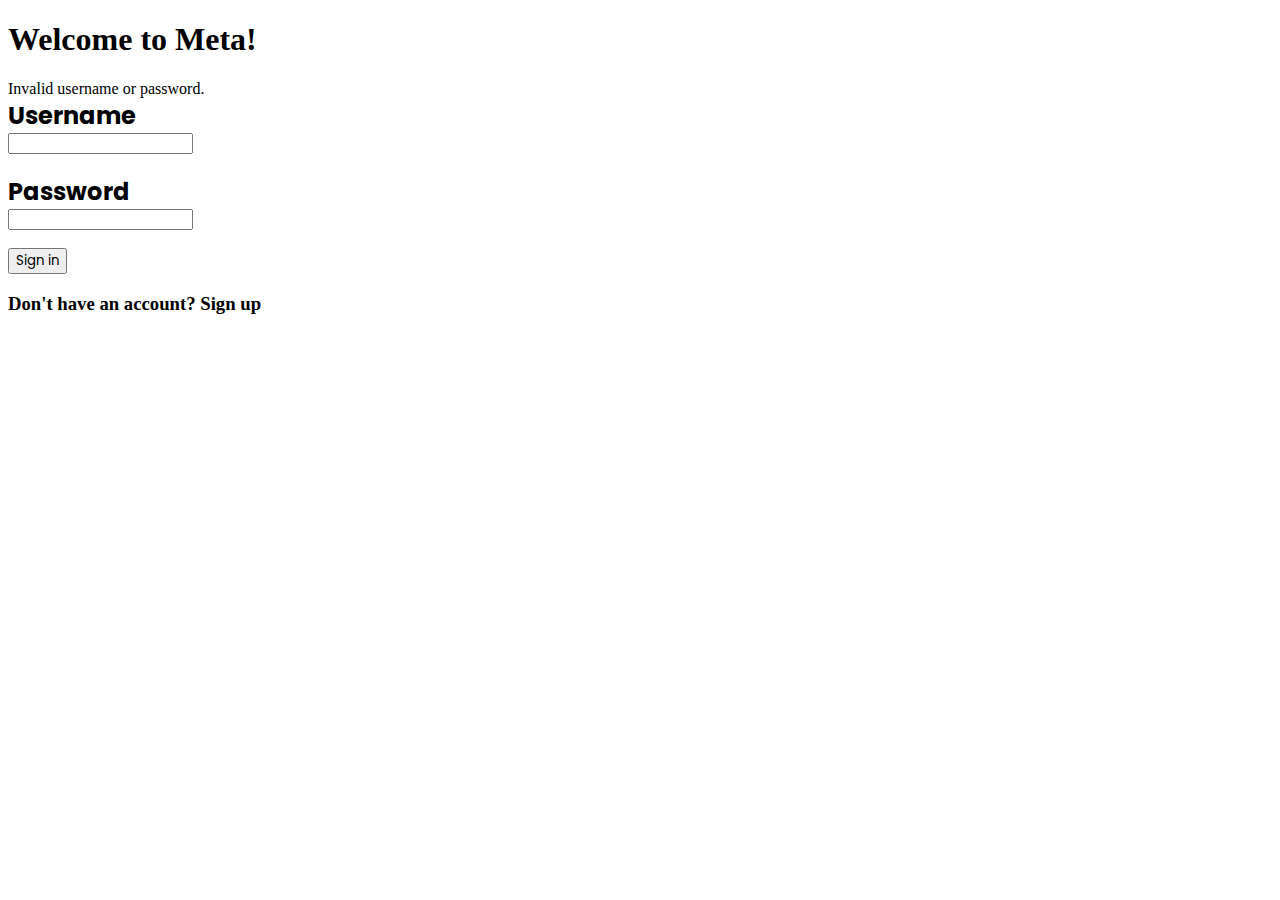
<file: src/main/resources/templates/index.html>
<!DOCTYPE html>
<html xmlns:th="http://www.thymeleaf.org">
	<head>
		<meta charset="ISO-8859-1">
		<title>Home</title>
		<link th:href="@{/index.css}" rel="stylesheet" />
		<link href="https://fonts.googleapis.com/css2?family=Poppins&display=swap" rel="stylesheet"/>
		<link rel="stylesheet" type="text/css" th:href="@{/webjars/bootstrap/3.3.7/css/bootstrap.min.css}" />
	</head>
	<div class="flex-container">
    	<div class="column">
    		<div>
    			<h1>Welcome to Meta!</h1>
    		</div>
			<form th:action="@{/login}" method="post">
				<div>
					<div th:if="${param.error}">
						<div class="alert alert-danger">Invalid username or password.</div>
					</div>
					<div style="margin: 0px 0px 20px 0px;">
						<h2 style="font-family: 'Poppins', sans-serif; margin: 0px;">Username</h2>
						<input class="credentials" type="text" name="username">
					</div>
					<div>
						<h2 style="font-family: 'Poppins', sans-serif; margin: 0px;">Password</h2>
						<input class="credentials" type="password" name="password">
					</div>
					<br>
					<button type="submit" style="font-family: 'Poppins', sans-serif;">Sign in</button>
				</div>
			</form>

        	<div>
        		<h3>Don't have an account?
        			<a th:href="@{/registration}" style="text-decoration: none;">Sign up</a>
        		</h3>
        	</div>
    	</div>
	</div>
</html>
</file>
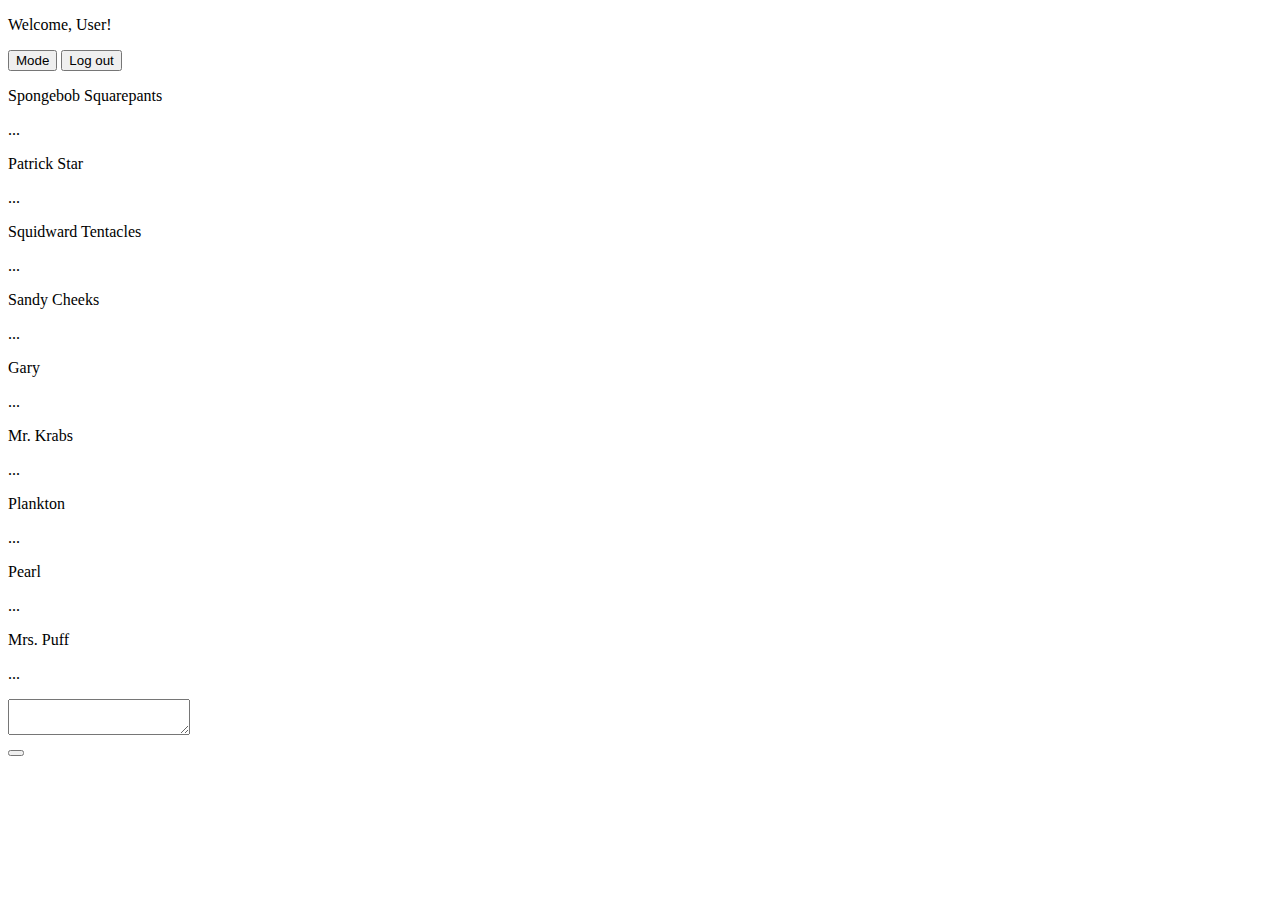
<file: src/main/resources/templates/main.html>
<!DOCTYPE html>
<html xmlns:th="http://www.thymeleaf.org">
	<head>
		<meta charset="ISO-8859-1">
		<title>Meta</title>
		<link th:href="@{/main.css}" rel="stylesheet"/>
		<link th:href="@{/dark-mode.js}" rel="stylesheet"/>
		<link href="https://fonts.googleapis.com/css2?family=Poppins&display=swap" rel="stylesheet"/>
		<link rel="stylesheet" href="https://cdn.jsdelivr.net/npm/bootstrap-icons@1.8.2/font/bootstrap-icons.css" integrity="sha384-eoTu3+HydHRBIjnCVwsFyCpUDZHZSFKEJD0mc3ZqSBSb6YhZzRHeiomAUWCstIWo" crossorigin="anonymous"/>
		<script>
			function switchMode() {
  				document.body.classList.toggle("light-mode");
  				document.querySelector(".item0").classList.toggle("light-mode-1");
  				document.querySelector(".welcome").classList.toggle("light-mode-2");
  				document.querySelector("textarea").classList.toggle("light-mode-3");
  				document.querySelectorAll(".info").classList.toggle("light-mode-4");
			}
		</script>
		<script>
			function logOut() {
				if (confirm("Are you sure you want to log out?")) {
					open("/", "_self");
				}
			}	
		</script>	
	</head>
	<body>
		<div class="grid-container">
			<div class="item0">
				<p class="welcome">Welcome, User!</p>
				<div>
				</div>
				<div>
					<button class="header-button" type="button" onClick="switchMode()">Mode</button>
					<a style="text-decoration: none; color: #000000;"><button class="header-button" type="button" onClick="logOut()">Log out</button></a>
				</div>
			</div>
			<div class="item1">
				<div class="recent-message">
					<div class="recent-message-pic" style="background-image: url(https://static.wikia.nocookie.net/spongebob/images/d/d7/SpongeBob_stock_art.png);">
					</div>
					<div class="recent-message-person">
						<p class="info">Spongebob Squarepants</p>
						<p class="info">...</p>
					</div>				
				</div>
				<div class="recent-message">
					<div class="recent-message-pic" style="background-image: url(https://static.wikia.nocookie.net/spongebob/images/5/5d/Patrick_stock_art.png);">
					</div>
					<div class="recent-message-person">
						<p class="info">Patrick Star</p>
						<p class="info">...</p>
					</div>				
				</div>
				<div class="recent-message">
					<div class="recent-message-pic" style="background-image: url(https://static.wikia.nocookie.net/spongebob/images/0/05/Squidward_stock_art.png);">
					</div>
					<div class="recent-message-person">
						<p class="info">Squidward Tentacles</p>
						<p class="info">...</p>
					</div>				
				</div>
				<div class="recent-message">
					<div class="recent-message-pic" style="background-image: url(https://static.wikia.nocookie.net/spongebob/images/8/84/Sandy_stock_art.png);">
					</div>
					<div class="recent-message-person">
						<p class="info">Sandy Cheeks</p>
						<p class="info">...</p>
					</div>				
				</div>
				<div class="recent-message">
					<div class="recent-message-pic" style="background-image: url(https://static.wikia.nocookie.net/spongebob/images/9/9e/Gary_looking_up_stock_art.png);">
					</div>
					<div class="recent-message-person">
						<p class="info">Gary</p>
						<p class="info">...</p>
					</div>				
				</div>
				<div class="recent-message">
					<div class="recent-message-pic" style="background-image: url(https://static.wikia.nocookie.net/spongebob/images/7/7b/Krabs_artwork.png);">
					</div>
					<div class="recent-message-person">
						<p class="info">Mr. Krabs</p>
						<p class="info">...</p>
					</div>				
				</div>
				<div class="recent-message">
					<div class="recent-message-pic" style="background-image: url(https://static.wikia.nocookie.net/spongebob/images/7/77/Plankton_stock_art.png);">
					</div>
					<div class="recent-message-person">
						<p class="info">Plankton</p>
						<p class="info">...</p>
					</div>				
				</div>
				<div class="recent-message">
					<div class="recent-message-pic" style="background-image: url(https://static.wikia.nocookie.net/spongebob/images/e/ef/SpongeBob_SquarePants_-_Pearl_Krabs_promo_art.png);">
					</div>
					<div class="recent-message-person">
						<p class="info">Pearl</p>
						<p class="info">...</p>
					</div>				
				</div>
				<div class="recent-message">
					<div class="recent-message-pic" style="background-image: url(https://static.wikia.nocookie.net/spongebob/images/9/97/Mrs_Puff_stock_art.png);">
					</div>
					<div class="recent-message-person">
						<p class="info">Mrs. Puff</p>
						<p class="info">...</p>
					</div>				
				</div>
			</div>
			<div class="item2"></div>
			<div class="item3"></div>
			<div class="item4">
				<div class="chatbox">
					<textarea></textarea>
				</div>
				<div class="extras">
					<div class="attachments">
					</div>
					<button class="enter-message"><i class="bi bi-send" style="color: white;"></i></button>
				</div>
			</div>
		</div>
	</body>
</html>
</file>
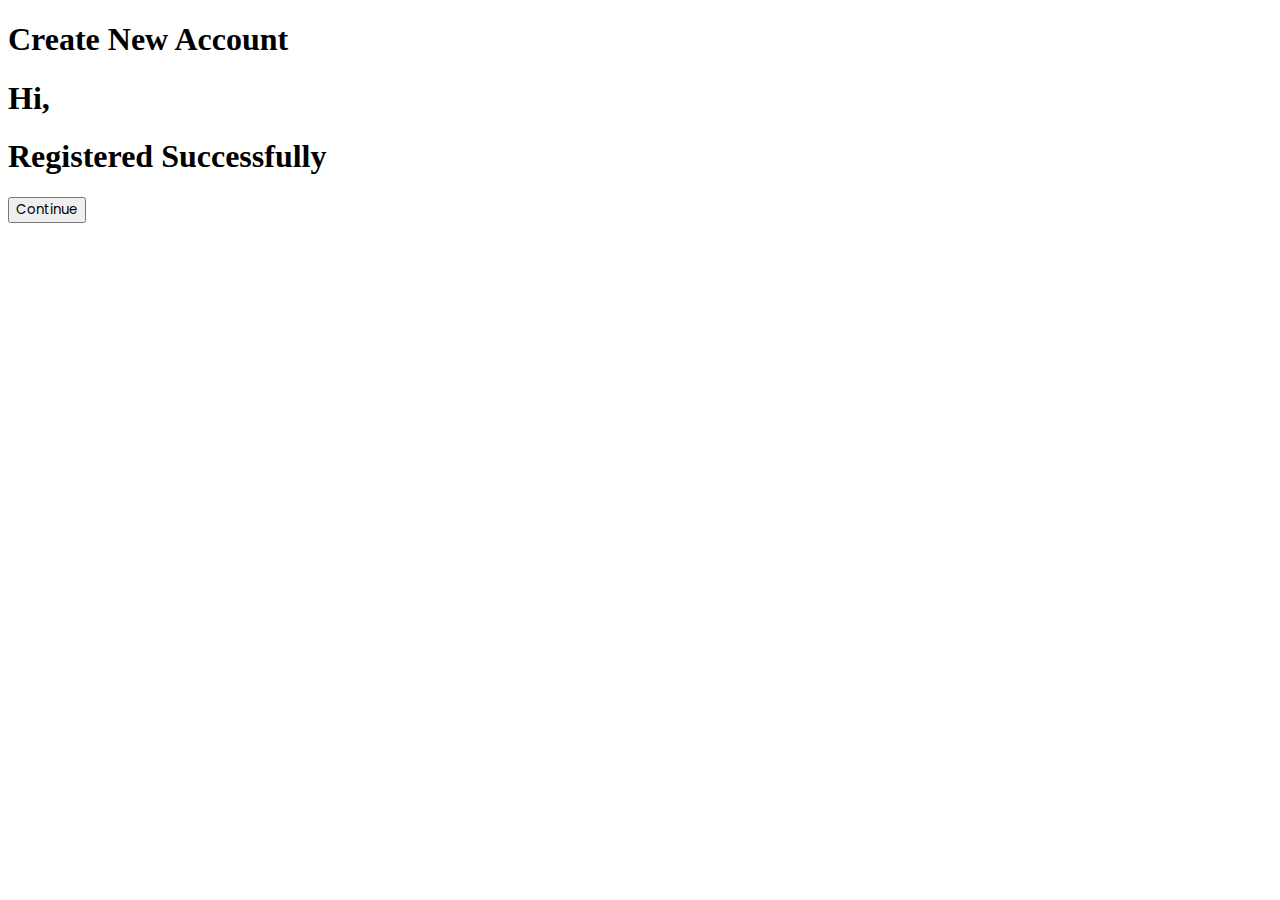
<file: src/main/resources/templates/registerSuccess.html>
<!DOCTYPE html>
<html xmlns:th="http://www.thymeleaf.org">
	<head>
		<meta charset="ISO-8859-1">
		<title>Sign Up</title>
		<link th:href="@{/registration.css}" rel="stylesheet"/>
		<link href="https://fonts.googleapis.com/css2?family=Poppins&display=swap" rel="stylesheet"/>
	</head>
	<div class="flex-container">
		<div>
			<h1>Create New Account</h1>
		</div>
    	<div class="column">
    		<h1 style="display: inline">Hi, </h1><h1 style="display: inline"></h1>
    		<h1>Registered Successfully</h1>
    	</div>
    	<div>
    		<a href="/" style="text-decoration: none; color: #000000;"><button type="button" style="font-family: 'Poppins', sans-serif;">Continue</button></a>
    	</div>	
	</div>
</html>
</file>
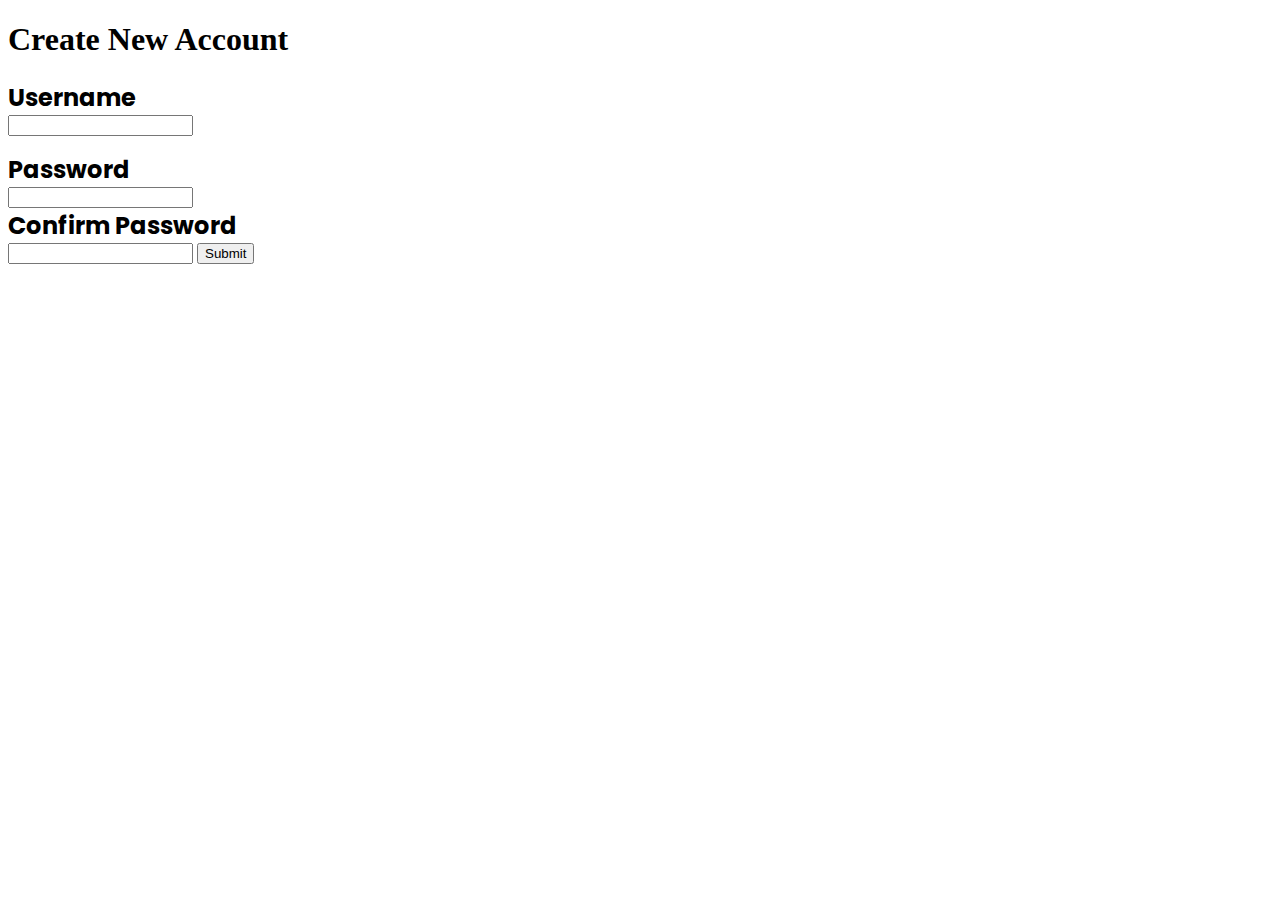
<file: src/main/resources/templates/registration.html>
<!DOCTYPE html>
<html xmlns:th="http://www.thymeleaf.org">
	<head>
		<meta charset="ISO-8859-1">
		<title>Sign Up</title>
		<link th:href="@{/registration.css}" rel="stylesheet"/>
		<link href="https://fonts.googleapis.com/css2?family=Poppins&display=swap" rel="stylesheet"/>
	</head>
	<div class="flex-container">
		<div>
			<h1>Create New Account</h1>
		</div>
    	<div class="column">
    	 <form action="#" th:action="@{/registration}" th:object="${user}" method="post">
    		<div>
    			<h2 style="font-family: 'Poppins', sans-serif; margin: 0;">Username</h2>
    			<input class="credentials" type="text"  required th:field="*{username}"/>
    			<p ></p>
    		</div>
    		<div>
    			<h2 style="font-family: 'Poppins', sans-serif; margin: 0;">Password</h2>
        		<input class="credentials" type="password" required th:field="*{password}"/>
    		</div>
    		<div>
    			<h2 style="font-family: 'Poppins', sans-serif; margin: 0;">Confirm Password</h2>
        		<input class="credentials" type="password" required/>
        		<button type="submit" value="submit" style="margin-bottom: 20px;">Submit</button>
    		</div>
    		</form>
    	</div>
    	<div>
    		<!--<a href="/" style="text-decoration: none; color: #000000;"><button type="button" style="font-family: 'Poppins', sans-serif;">Continue</button></a>-->
    	</div>	
	</div>
</html>
</file>
